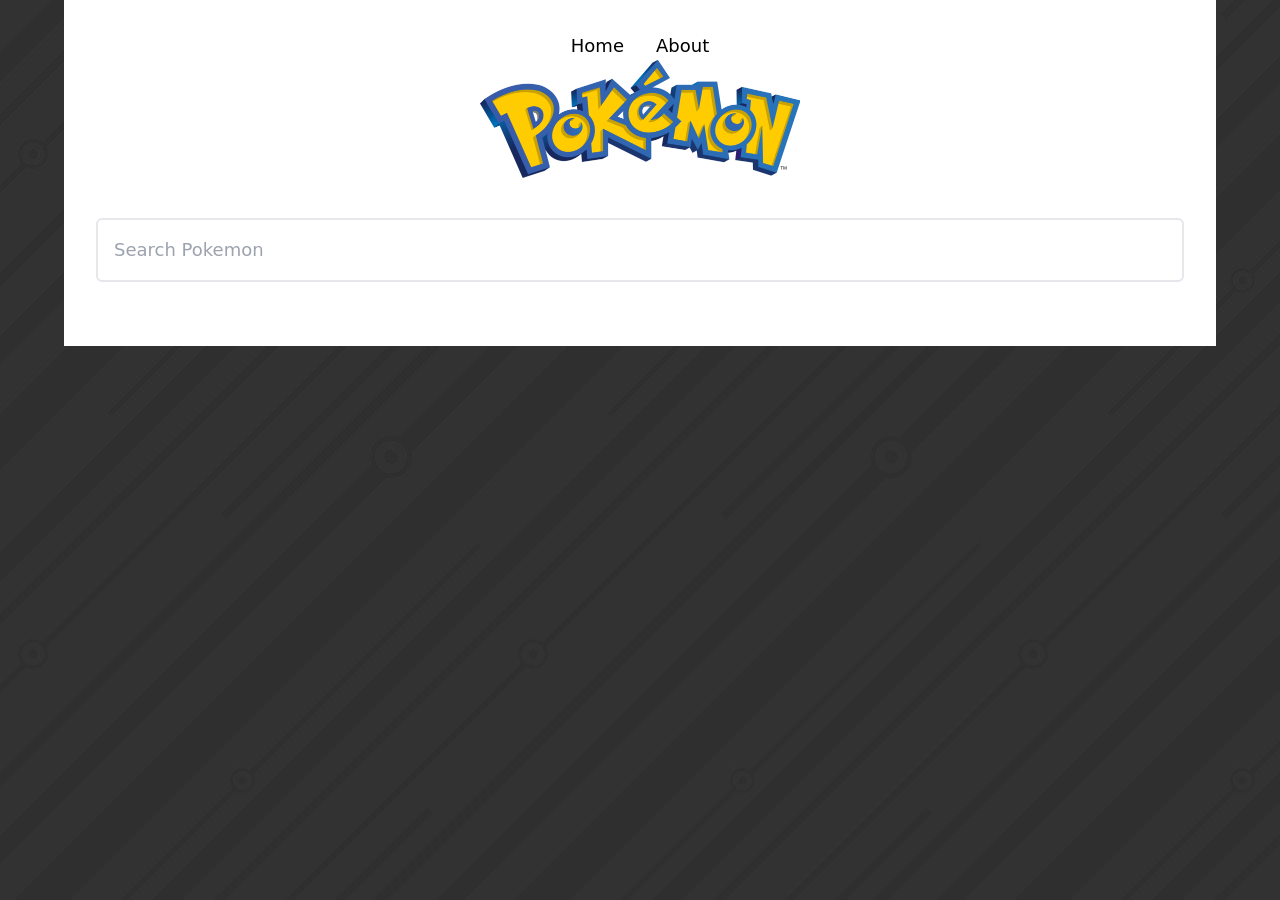
<file: index.html>
<!DOCTYPE html>
<html lang="en">
	<head>
		<meta charset="utf-8" />
		<meta name="description" content="" />
		<link rel="icon" href="/favicon.png" />
		<meta name="viewport" content="width=device-width, initial-scale=1" />
		<title>Pokedex</title>

		

		<link rel="modulepreload" href="/_app/start-3259fa50.js">
		<link rel="modulepreload" href="/_app/chunks/vendor-b22f1795.js">
		<link rel="modulepreload" href="/_app/pages/__layout.svelte-a75ac18f.js">
		<link rel="modulepreload" href="/_app/pages/index.svelte-f4b1a3e4.js">
		<link rel="modulepreload" href="/_app/chunks/pokestore-b69a7192.js">
		<link rel="stylesheet" href="/_app/assets/start-d5b4de3e.css">
		<link rel="stylesheet" href="/_app/assets/pages/__layout.svelte-af942f38.css">

		<script type="module">
			import { start } from "/_app/start-3259fa50.js";
			start({
				target: document.querySelector("#svelte"),
				paths: {"base":"","assets":""},
				session: {},
				host: location.host,
				route: true,
				spa: false,
				trailing_slash: "never",
				hydrate: {
					status: 200,
					error: null,
					nodes: [
						import("/_app/pages/__layout.svelte-a75ac18f.js"),
						import("/_app/pages/index.svelte-f4b1a3e4.js")
					],
					page: {
						host: location.host, // TODO this is redundant
						path: "\u002F",
						query: new URLSearchParams(""),
						params: {}
					}
				}
			});
		</script>
	</head>
	<body style="background-image: url('body_bg.jpeg')">
		<div id="svelte">


<div class="p-8 max-w-6xl mx-auto" style="background-color: #FFFFFF;"><nav class="flex justify-center w-full"><a class="mx-4 text-lg" href="/">Home</a>
    <a class="mx-4 text-lg" href="/about">About</a></nav>
    

<img class="m-auto w-80" src="poke-logo.png" alt="Pokemon">

<input class="mt-10 w-full rounded-md text-lg p-4 border-2 border-gray-200" type="text" placeholder="Search Pokemon" value="">

<div class="py-4 grid gap-4 md:grid-cols-4 grid-cols-1"></div>
</div>



			
		</div>
	</body>
</html>
</file>
<file: _app/assets/start-d5b4de3e.css>
#svelte-announcer.svelte-1j55zn5{position:absolute;left:0;top:0;clip:rect(0 0 0 0);-webkit-clip-path:inset(50%);clip-path:inset(50%);overflow:hidden;white-space:nowrap;width:1px;height:1px}
</file>
<file: _app/assets/pages/__layout.svelte-af942f38.css>
*,:before,:after{box-sizing:border-box;border-width:0;border-style:solid;border-color:currentColor}:before,:after{--tw-content: ""}html{line-height:1.5;-webkit-text-size-adjust:100%;-moz-tab-size:4;-o-tab-size:4;tab-size:4;font-family:ui-sans-serif,system-ui,-apple-system,BlinkMacSystemFont,Segoe UI,Roboto,Helvetica Neue,Arial,Noto Sans,sans-serif,"Apple Color Emoji","Segoe UI Emoji",Segoe UI Symbol,"Noto Color Emoji"}body{margin:0;line-height:inherit}hr{height:0;color:inherit;border-top-width:1px}abbr[title]{-webkit-text-decoration:underline dotted;text-decoration:underline dotted}h1,h2,h3,h4,h5,h6{font-size:inherit;font-weight:inherit}a{color:inherit;text-decoration:inherit}b,strong{font-weight:bolder}code,kbd,samp,pre{font-family:ui-monospace,SFMono-Regular,Menlo,Monaco,Consolas,Liberation Mono,Courier New,monospace;font-size:1em}small{font-size:80%}sub,sup{font-size:75%;line-height:0;position:relative;vertical-align:baseline}sub{bottom:-.25em}sup{top:-.5em}table{text-indent:0;border-color:inherit;border-collapse:collapse}button,input,optgroup,select,textarea{font-family:inherit;font-size:100%;line-height:inherit;color:inherit;margin:0;padding:0}button,select{text-transform:none}button,[type=button],[type=reset],[type=submit]{-webkit-appearance:button;background-color:transparent;background-image:none}:-moz-focusring{outline:auto}:-moz-ui-invalid{box-shadow:none}progress{vertical-align:baseline}::-webkit-inner-spin-button,::-webkit-outer-spin-button{height:auto}[type=search]{-webkit-appearance:textfield;outline-offset:-2px}::-webkit-search-decoration{-webkit-appearance:none}::-webkit-file-upload-button{-webkit-appearance:button;font:inherit}summary{display:list-item}blockquote,dl,dd,h1,h2,h3,h4,h5,h6,hr,figure,p,pre{margin:0}fieldset{margin:0;padding:0}legend{padding:0}ol,ul,menu{list-style:none;margin:0;padding:0}textarea{resize:vertical}input::-moz-placeholder,textarea::-moz-placeholder{opacity:1;color:#9ca3af}input:-ms-input-placeholder,textarea:-ms-input-placeholder{opacity:1;color:#9ca3af}input::placeholder,textarea::placeholder{opacity:1;color:#9ca3af}button,[role=button]{cursor:pointer}:disabled{cursor:default}img,svg,video,canvas,audio,iframe,embed,object{display:block;vertical-align:middle}img,video{max-width:100%;height:auto}[hidden]{display:none}*,:before,:after{--tw-border-opacity: 1;border-color:rgb(229 231 235 / var(--tw-border-opacity));--tw-ring-offset-shadow: 0 0 #0000;--tw-ring-shadow: 0 0 #0000;--tw-shadow: 0 0 #0000;--tw-shadow-colored: 0 0 #0000;--tw-blur: var(--tw-empty, );--tw-brightness: var(--tw-empty, );--tw-contrast: var(--tw-empty, );--tw-grayscale: var(--tw-empty, );--tw-hue-rotate: var(--tw-empty, );--tw-invert: var(--tw-empty, );--tw-saturate: var(--tw-empty, );--tw-sepia: var(--tw-empty, );--tw-drop-shadow: var(--tw-empty, );--tw-filter: var(--tw-blur) var(--tw-brightness) var(--tw-contrast) var(--tw-grayscale) var(--tw-hue-rotate) var(--tw-invert) var(--tw-saturate) var(--tw-sepia) var(--tw-drop-shadow)}.col-span-2{grid-column:span 2 / span 2}.row-span-3{grid-row:span 3 / span 3}.m-auto{margin:auto}.mx-4{margin-left:1rem;margin-right:1rem}.mx-auto{margin-left:auto;margin-right:auto}.my-8{margin-top:2rem;margin-bottom:2rem}.mt-10{margin-top:2.5rem}.ml-2{margin-left:.5rem}.flex{display:flex}.grid{display:grid}.h-10{height:2.5rem}.h-40{height:10rem}.w-full{width:100%}.w-10{width:2.5rem}.w-40{width:10rem}.w-80{width:20rem}.max-w-6xl{max-width:72rem}.grid-flow-col{grid-auto-flow:column}.grid-cols-1{grid-template-columns:repeat(1,minmax(0,1fr))}.grid-rows-3{grid-template-rows:repeat(3,minmax(0,1fr))}.flex-col{flex-direction:column}.items-center{align-items:center}.justify-center{justify-content:center}.gap-4{gap:1rem}.rounded-md{border-radius:.375rem}.rounded-full{border-radius:9999px}.rounded-r-lg{border-top-right-radius:.5rem;border-bottom-right-radius:.5rem}.rounded-b-lg{border-bottom-right-radius:.5rem;border-bottom-left-radius:.5rem}.border-4{border-width:4px}.border-2{border-width:2px}.border-gray-500{--tw-border-opacity: 1;border-color:rgb(107 114 128 / var(--tw-border-opacity))}.border-gray-400{--tw-border-opacity: 1;border-color:rgb(156 163 175 / var(--tw-border-opacity))}.border-gray-200{--tw-border-opacity: 1;border-color:rgb(229 231 235 / var(--tw-border-opacity))}.bg-gray-100{--tw-bg-opacity: 1;background-color:rgb(243 244 246 / var(--tw-bg-opacity))}.p-4{padding:1rem}.p-2{padding:.5rem}.p-8{padding:2rem}.p-10{padding:2.5rem}.py-4{padding-top:1rem;padding-bottom:1rem}.pt-1{padding-top:.25rem}.text-center{text-align:center}.text-lg{font-size:1.125rem;line-height:1.75rem}.text-4xl{font-size:2.25rem;line-height:2.5rem}.uppercase{text-transform:uppercase}.text-gray-400{--tw-text-opacity: 1;color:rgb(156 163 175 / var(--tw-text-opacity))}.text-gray-500{--tw-text-opacity: 1;color:rgb(107 114 128 / var(--tw-text-opacity))}.text-white{--tw-text-opacity: 1;color:rgb(255 255 255 / var(--tw-text-opacity))}.text-gray-700{--tw-text-opacity: 1;color:rgb(55 65 81 / var(--tw-text-opacity))}.shadow-sm{--tw-shadow: 0 1px 2px 0 rgb(0 0 0 / .05);--tw-shadow-colored: 0 1px 2px 0 var(--tw-shadow-color);box-shadow:var(--tw-ring-offset-shadow, 0 0 #0000),var(--tw-ring-shadow, 0 0 #0000),var(--tw-shadow)}.filter{filter:var(--tw-filter)}@media (min-width: 768px){.md\:grid-cols-4{grid-template-columns:repeat(4,minmax(0,1fr))}}
</file>
